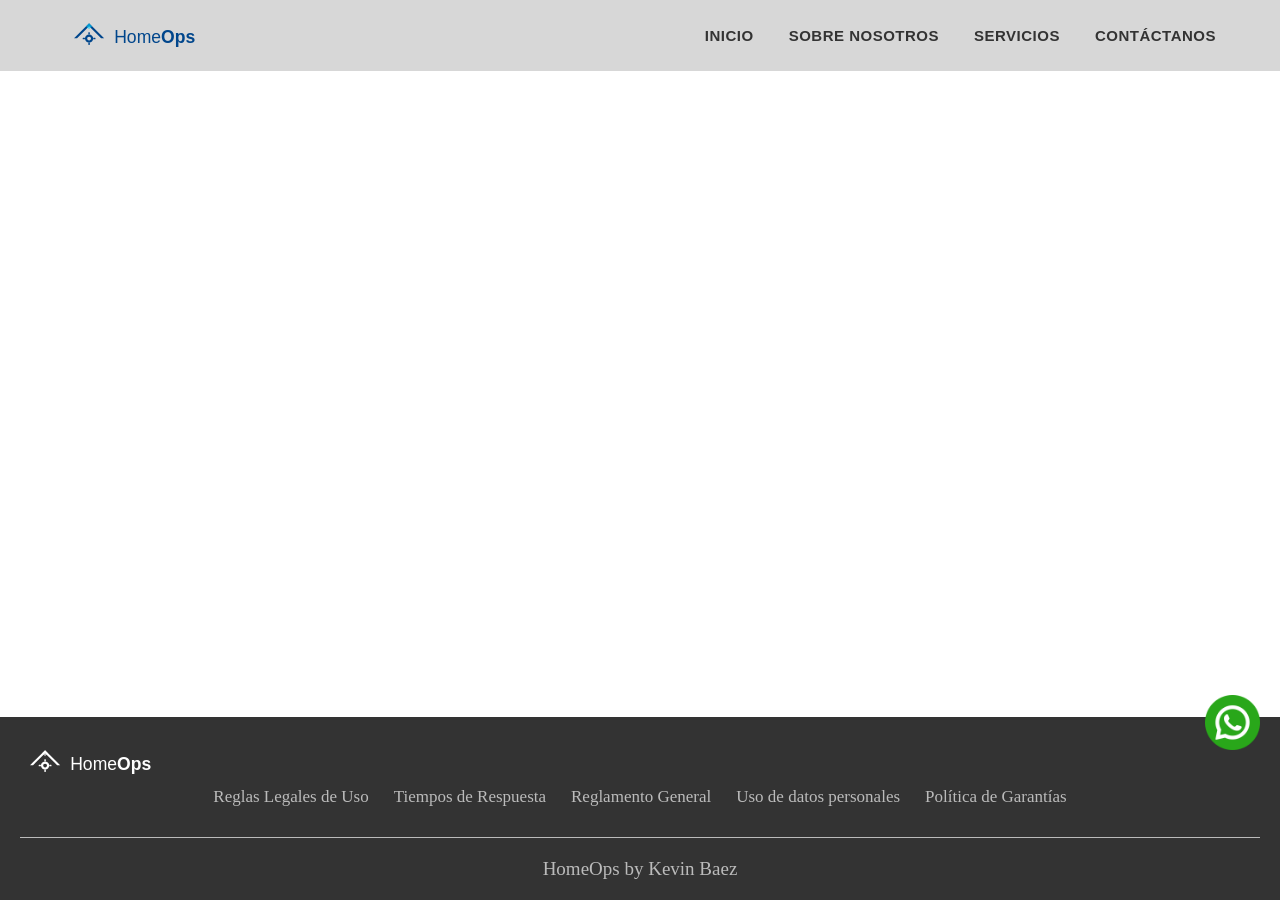
<file: Index.html>
<!DOCTYPE html>
<html lang="en">

<head>
    <meta charset="UTF-8">
    <meta name="viewport" content="width=device-width, initial-scale=1.0">
    <title>HomeOps</title>
    <link rel="stylesheet" href="Styles.css">
</head>

<body>
    <header>
        <div class="Logo">
            <img class="MenuLogo" src="/Img/Logo.svg" alt="Logo">
        </div>

        <input type="checkbox" id="toggle__menu">
        <label for="toggle__menu">
            <img src="/Img/bar.svg" alt="" class="logo__menu">
        </label>

        <nav class="Menu">
            <ul class="MenuList">
                <li><a class="MenuList" href="IndexIniciol.html">INICIO</a></li>
                <li><a class="MenuList" href="">SOBRE NOSOTROS</a></li>
                <li><a class="MenuList" href="">SERVICIOS</a></li>
                <li><a class="MenuList" href="ContactoIndex.html">CONTÁCTANOS</a></li>
            </ul>
        </nav>


    </header>
    <main>
        <div class="Whatsapp">
            <a  class="btnWhatsapp" href="https://api.whatsapp.com/send?phone=3023340961" target="_blank">
            <img  class="btnWhatsapp" src="/Img/Whatsapp.png" alt="wasa"></a>
        </div>



    </main>
    <footer>
        <div class="Abajo">
            <div class="footerlogo">
                <a> <img src="Img/Logo.svg" alt="Logo" class="fimg">
                </a>
            </div>

            <nav>
                <ul class="footerlegal">
                    <li><a class="ItemsLegal" href="/Docs/ReglasDeUso.pdf" download>Reglas Legales de Uso</a></li>
                    <li><a class="ItemsLegal" href="/Docs/TiemposDeRespuesta.pdf" download>Tiempos de Respuesta</a></li>
                    <li><a class="ItemsLegal" href="/Docs/ReglasGenerales.pdf" download>Reglamento General</a></li>
                    <li><a class="ItemsLegal" href="/Docs/DatosPersonales.pdf" download>Uso de datos personales</a></li>
                    <li><a class="ItemsLegal" href="/Docs/PoliticaDeGarantias.pdf" download>Política de Garantías</a>
                    </li>
                </ul>
            </nav>

        </div>

        <div class="MasAbajo">
            <p>HomeOps by Kevin Baez</p>
        </div>
    </footer>

</body>

</html>
</file>
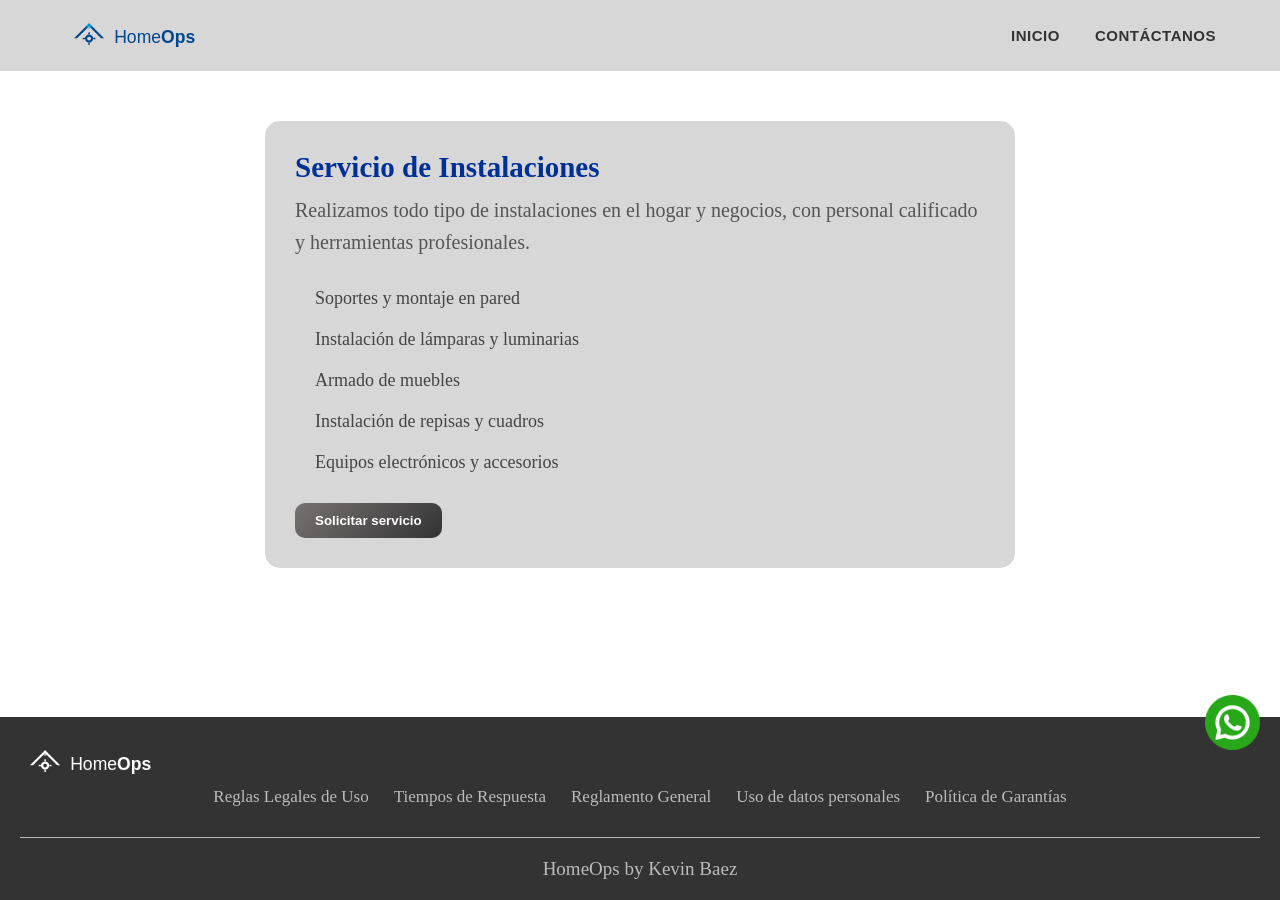
<file: Instalaciones.html>
<!DOCTYPE html>
<html lang="en">

<head>
    <meta charset="UTF-8">
    <meta name="viewport" content="width=device-width, initial-scale=1.0">
    <title>HomeOps</title>
    <link rel="stylesheet" href="Styles.css">
    <link rel="stylesheet" href="InstalacionesStyles.css">
</head>

<body>
    <header>
        <div class="Logo">
            <img class="MenuLogo" src="/Img/Logo.svg" alt="Logo">
        </div>

        <input type="checkbox" id="toggle__menu">
        <label for="toggle__menu">
            <img src="/Img/bar.svg" alt="" class="logo__menu">
        </label>

        <nav class="Menu">
            <ul class="MenuList">
                <li><a class="MenuList" href="index.html">INICIO</a></li>
                <li><a class="MenuList" href="">CONTÁCTANOS</a></li>
            </ul>
        </nav>


    </header>
    <main>
        <nav class="detalleservicio">

  <h2>Servicio de Instalaciones</h2>

  <p class="desc">
    Realizamos todo tipo de instalaciones en el hogar y negocios, con personal calificado y herramientas profesionales.
  </p>

  <ul class="lista-detalle">
    <li> Soportes y montaje en pared</li>
    <li> Instalación de lámparas y luminarias</li>
    <li> Armado de muebles</li>
    <li>Instalación de repisas y cuadros</li>
    <li> Equipos electrónicos y accesorios</li>
  </ul>

  <button class="btn-servicio"> <a href="ContactoIndex.html">Solicitar servicio</a></button>
        </nav>
    


</main>

        <div class="Whatsapp">
            <a class="btnWhatsapp" href="https://api.whatsapp.com/send?phone=3023340961" target="_blank">
                <img class="btnWhatsapp" src="/Img/Whatsapp.png" alt="wasa"></a>
        </div>


    <footer>
        <div class="Abajo">
            <div class="footerlogo">
                <a> <img src="Img/Logo.svg" alt="Logo" class="fimg">
                </a>
            </div>

            <nav>
                <ul class="footerlegal">
                    <li><a class="ItemsLegal" href="/Docs/ReglasDeUso.pdf" download>Reglas Legales de Uso</a></li>
                    <li><a class="ItemsLegal" href="/Docs/TiemposDeRespuesta.pdf" download>Tiempos de Respuesta</a></li>
                    <li><a class="ItemsLegal" href="/Docs/ReglasGenerales.pdf" download>Reglamento General</a></li>
                    <li><a class="ItemsLegal" href="/Docs/DatosPersonales.pdf" download>Uso de datos personales</a></li>
                    <li><a class="ItemsLegal" href="/Docs/PoliticaDeGarantias.pdf" download>Política de Garantías</a>
                    </li>
                </ul>
            </nav>

        </div>

        <div class="MasAbajo">
            <p>HomeOps by Kevin Baez</p>
        </div>
    </footer>

</body>

</html>
</file>
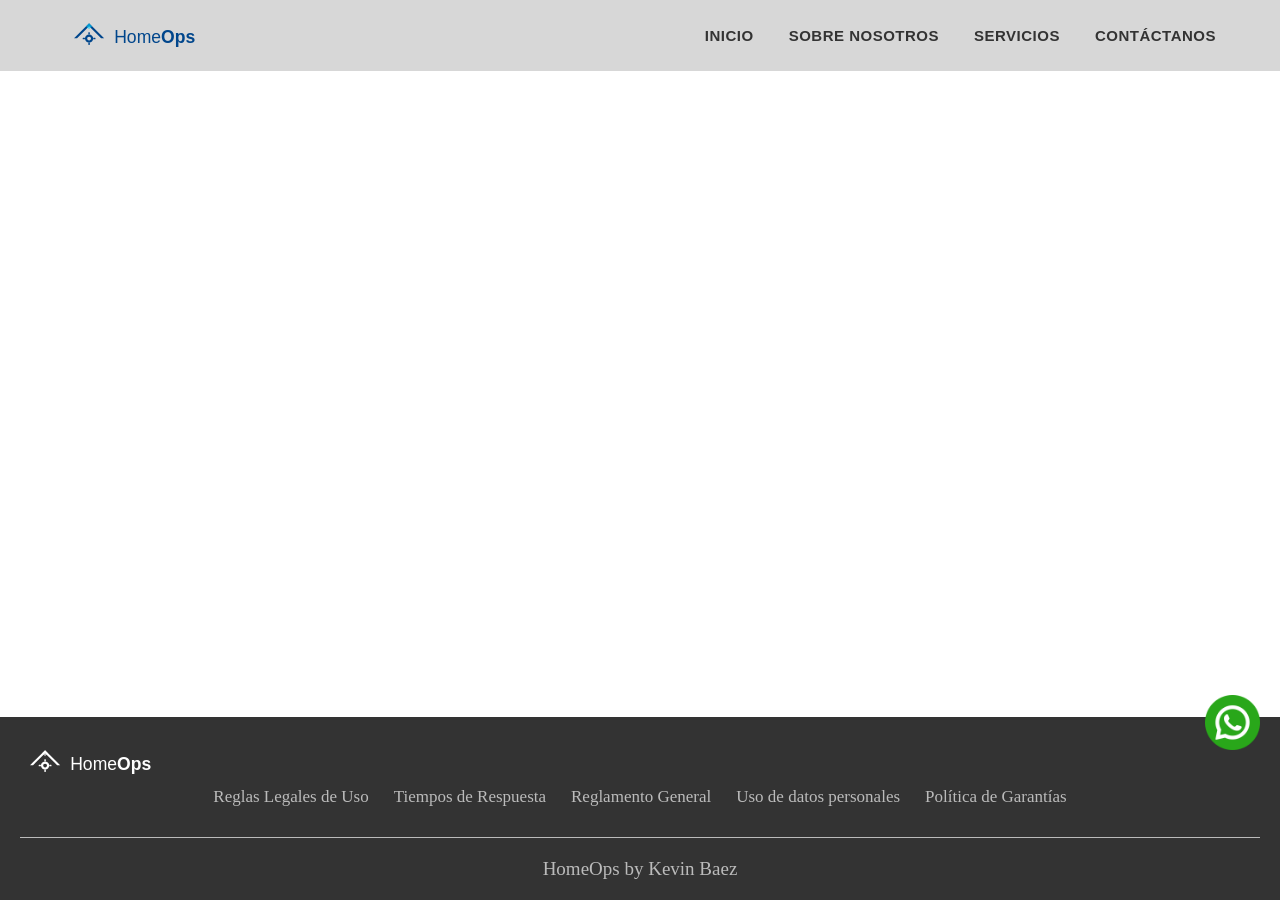
<file: Prin.html>
<!DOCTYPE html>
<html lang="en">

<head>
    <meta charset="UTF-8">
    <meta name="viewport" content="width=device-width, initial-scale=1.0">
    <title>HomeOps</title>
    <link rel="stylesheet" href="Styles.css">
</head>

<body>
    <header>
        <div class="Logo">
            <img class="MenuLogo" src="/Img/Logo.svg" alt="Logo">
        </div>

        <input type="checkbox" id="toggle__menu">
        <label for="toggle__menu">
            <img src="/Img/bar.svg" alt="" class="logo__menu">
        </label>

        <nav class="Menu">
            <ul class="MenuList">
                <li><a class="MenuList" href="indexl.html">INICIO</a></li>
                <li><a class="MenuList" href="">SOBRE NOSOTROS</a></li>
                <li><a class="MenuList" href="">SERVICIOS</a></li>
                <li><a class="MenuList" href="ContactoIndex.html">CONTÁCTANOS</a></li>
            </ul>
        </nav>


    </header>
    <main>
        <div class="Whatsapp">
            <a  class="btnWhatsapp" href="https://api.whatsapp.com/send?phone=3023340961" target="_blank">
            <img  class="btnWhatsapp" src="/Img/Whatsapp.png" alt="wasa"></a>
        </div>



    </main>
    <footer>
        <div class="Abajo">
            <div class="footerlogo">
                <a> <img src="Img/Logo.svg" alt="Logo" class="fimg">
                </a>
            </div>

            <nav>
                <ul class="footerlegal">
                    <li><a class="ItemsLegal" href="/Docs/ReglasDeUso.pdf" download>Reglas Legales de Uso</a></li>
                    <li><a class="ItemsLegal" href="/Docs/TiemposDeRespuesta.pdf" download>Tiempos de Respuesta</a></li>
                    <li><a class="ItemsLegal" href="/Docs/ReglasGenerales.pdf" download>Reglamento General</a></li>
                    <li><a class="ItemsLegal" href="/Docs/DatosPersonales.pdf" download>Uso de datos personales</a></li>
                    <li><a class="ItemsLegal" href="/Docs/PoliticaDeGarantias.pdf" download>Política de Garantías</a>
                    </li>
                </ul>
            </nav>

        </div>

        <div class="MasAbajo">
            <p>HomeOps by Kevin Baez</p>
        </div>
    </footer>

</body>

</html>
</file>
<file: Styles.css>
* {
    /* Reseteo básico para quitar espacios por defecto del navegador */
    margin: 0px;
    padding: 0px;
    box-sizing: border-box;
}

html,
body {
    font-size: 62.5%;
    /* Facilita el uso de rem (1rem = 10px) */
    height: 100%;
    
}

body {
    display: flex;
    flex-direction: column;
}

main {
    flex: 1;
}

header {
    display: flex;
    justify-content: space-between;
    align-items: center;
    padding: 10px 5%;
    background: #33333331;
}

.MenuLogo {
    height: 50px;
}

.logo__menu,
.logo {
    width: 4rem;
}

#toggle__menu,
.logo__menu {
    display: none;
}

.MenuList {
    display: flex;
    list-style: none;
    gap: 35px;
}

.MenuList a {
    text-decoration: none;
    color: #333;
    /* Fuente y Tamaño */
    font-family: 'Segoe UI', Roboto, sans-serif;
    font-size: 15px;
    font-weight: 700;
    letter-spacing: 0.5px;
    transition: 0.3s;
}

.MenuList a:hover {
    color: #008DDF;
    transform: translateY(-2px);
}

footer {
    background: #333;
    color: white;
    text-align: center;
    padding: 20px 20px;
}

.fimg {
    display: flex;
    justify-content: right;
    height: 50px;
    filter: brightness(0) invert(1);
}

.footerlegal {
    display: flex;
    list-style: none;
    padding: 0;
    display: flex;
    justify-content: center;
    gap: 25px;
    flex-wrap: wrap;
}

.ItemsLegal {
    text-decoration: none;
    color: #bbb;
    font-size: 1.7Rem;
    transition: 0.3s;
}

.ItemsLegal:hover {
    color: #008DDF;
}

.MasAbajo {
    font-size: 19px;
    margin-top: 3rem;
    padding-top: 2rem;
    border-top: 1px solid;
    color: #bbb;
}

.btnWhatsapp {
    position: fixed;
    width: 55px;
    right: 2rem;
    bottom: 15rem;
    text-align: center;
    transition-duration: 0.2;

}

.btnWhatsapp :hover {
    transform: translateY(-7px);
}

@media (max-width: 480px) {
    header {
        flex-direction: row-reverse;
    }

    .Menu {
        position: absolute;
        top: 7rem;
        left: 0;
        width: 0;
        height: 0;
        opacity: 0;
        overflow: hidden;
        background: rgba(255, 255, 255, 0.95);
        z-index: 1000;
        /*traee el texto al frente para qeu no quede atras */
        transition: width 1s ease, height 1s ease, opacity 1s ease, border-radius 1s ease;
    }

    .MenuList {
        flex-direction: column;
        justify-content: center;
        align-items: center;
        position: absolute;
        width: 100%;
        height: 6.5rem;
        left: 0;
    }

    .logo__menu {
        display: block;
        cursor: pointer;
    }

    #toggle__menu:checked~.Menu {
        height: 14rem;
        width: 100%;
        opacity: 1;

    }

    .fimg {
        justify-content: center;
        margin-bottom: 15px;
    }

    .btnWhatsapp {
        width: 45px;
    }
}
</file>
<file: InstalacionesStyles.css>
* {
    /* Reseteo básico para quitar espacios por defecto del navegador */
    margin: 0px;
    padding: 0px;
    box-sizing: border-box;
}

html,
body {
    font-size: 62.5%;
    /* Facilita el uso de rem (1rem = 10px) */
    height: 100%;
}
.detalleservicio{
  max-width:750px;
  margin:5rem auto;
  padding:3rem;
  background:#33333331;
  border-radius:1.5rem;
}

.detalleservicio h2{
  font-size:2.9rem;
  color:#003096;
  margin-bottom:1rem;
}

.desc{
  font-size:2rem;
  color:#555;
  margin-bottom:2rem;
  line-height:1.6;
}

.lista-detalle{
  list-style:none;
  padding:0;
  margin-bottom:2rem;
}

.lista-detalle li{
  padding:1rem 0;
  font-size:1.8rem;
  color:#444;
  position:relative;
  padding-left:2rem;
}

.btn-servicio{
  padding:1rem 2rem;
  background: linear-gradient(135deg, #777272, #333333);
  border:none;
  border-radius:1rem;
}

.btn-servicio a{
  color:#fff;
  text-decoration:none;
  font-weight:bold;
}

.btn-servicio:hover{
  background:#008DDF;
}

@media(max-width:550px){
  .detalleservicio{
    margin:2rem;
    padding:2rem;
  }

  .detalleservicio h2{
    font-size:2rem;
  }

  .desc{
    font-size:1.3rem;
  }

  .lista-detalle li{
    font-size:1.2rem;
  }

  .btn-servicio{
    width:100%;
    padding:1.2rem;
  }
}
</file>
